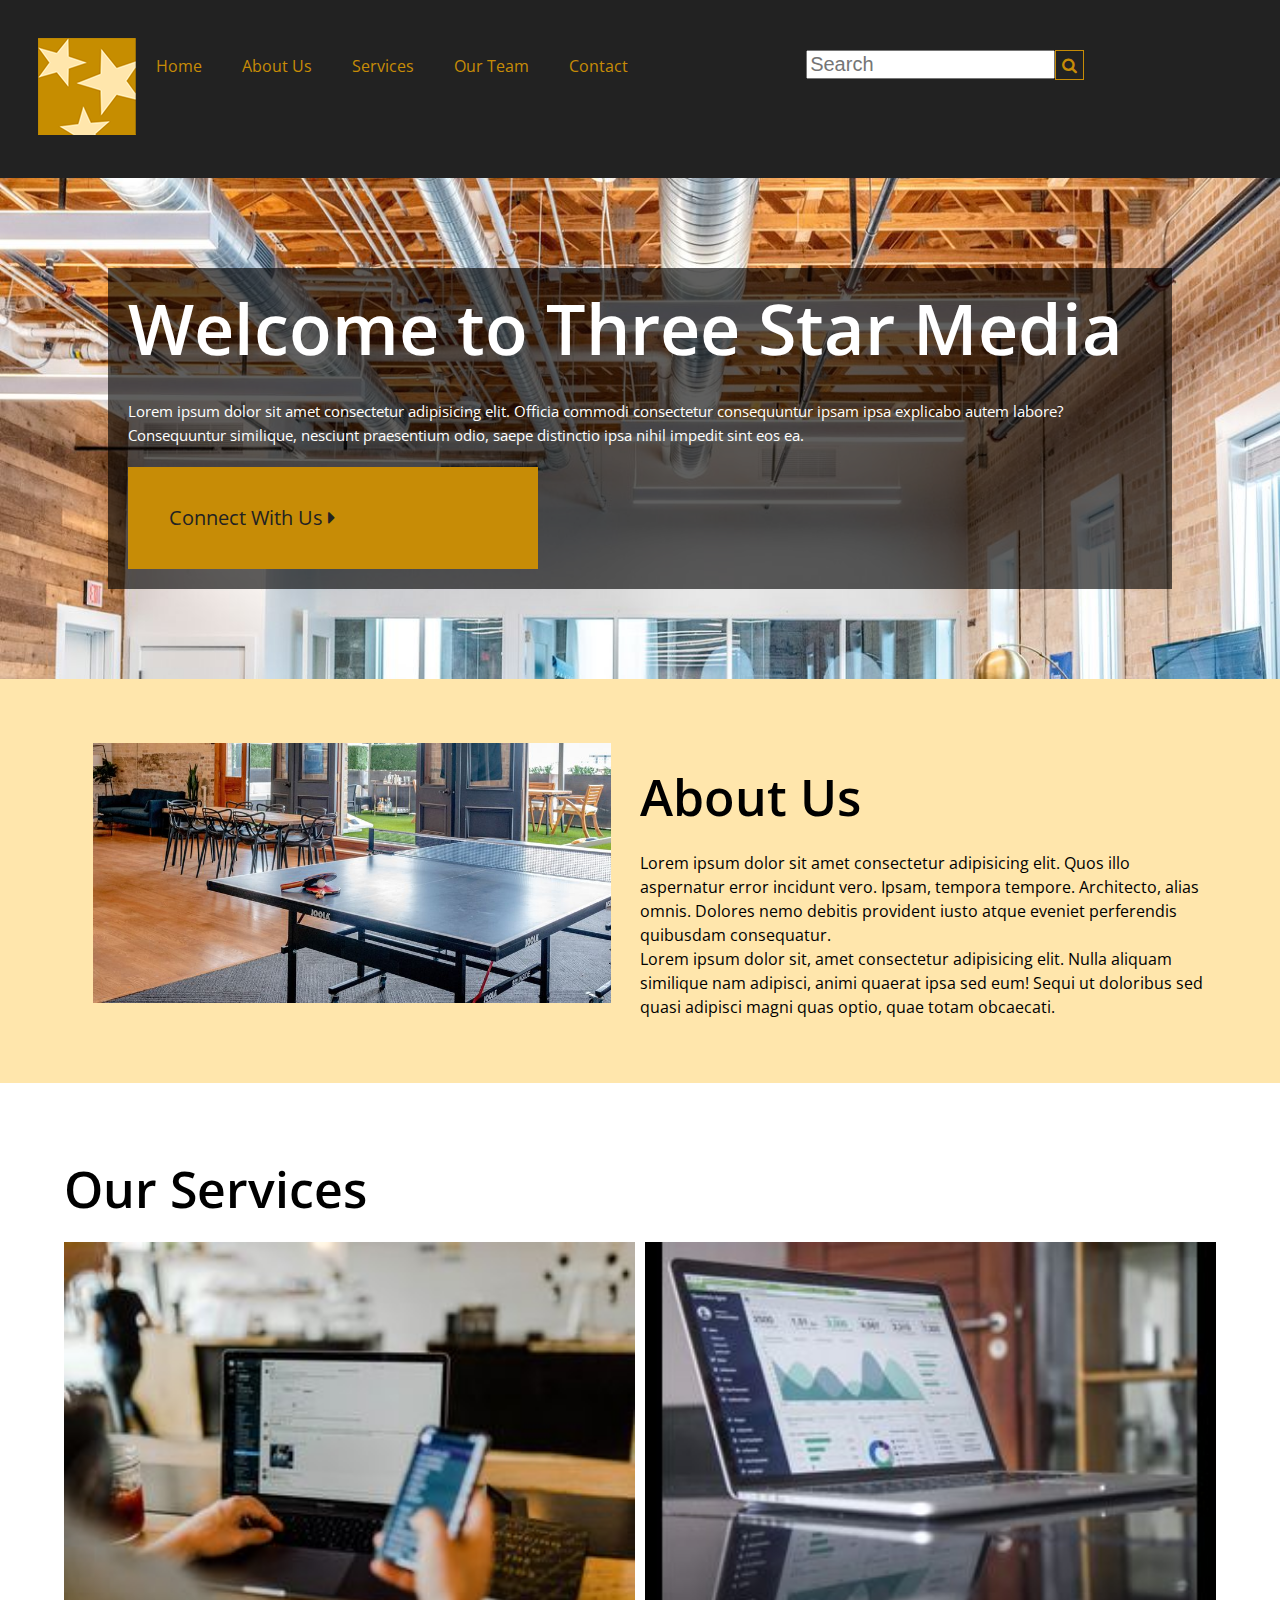
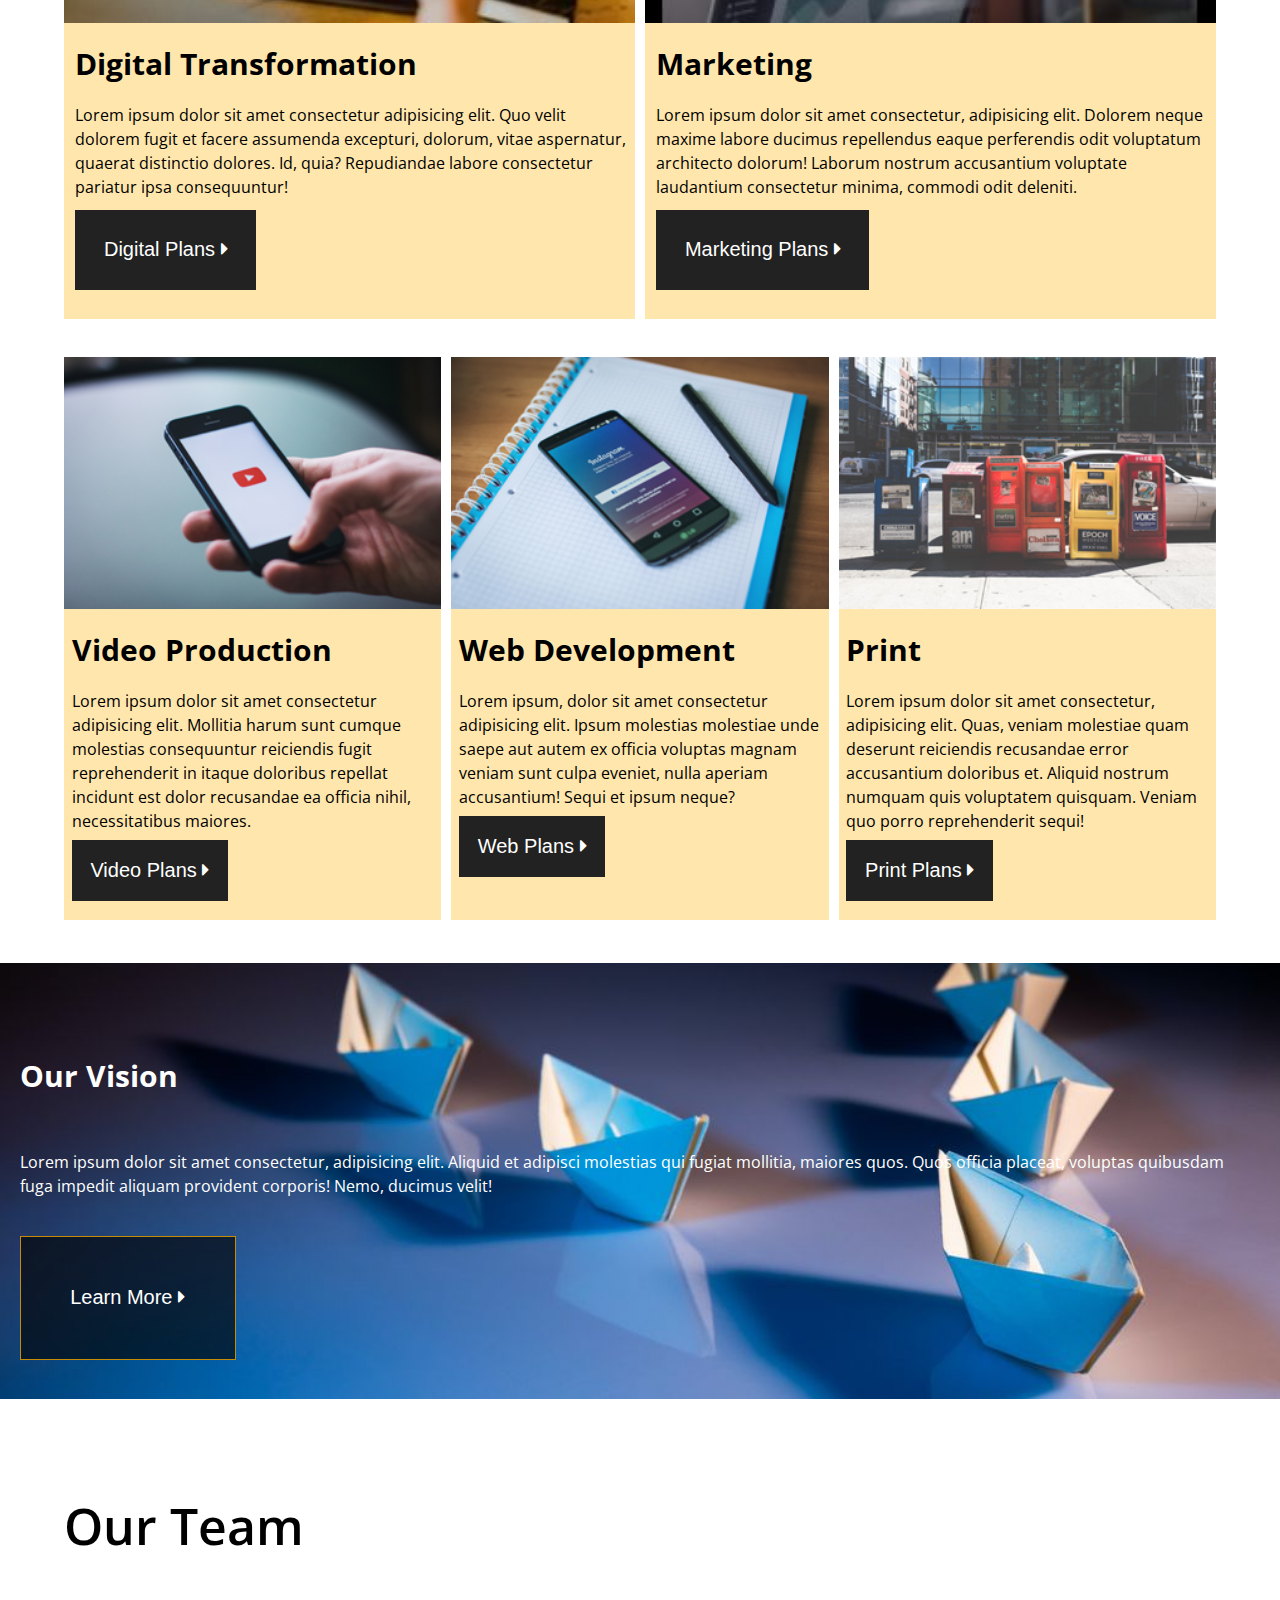
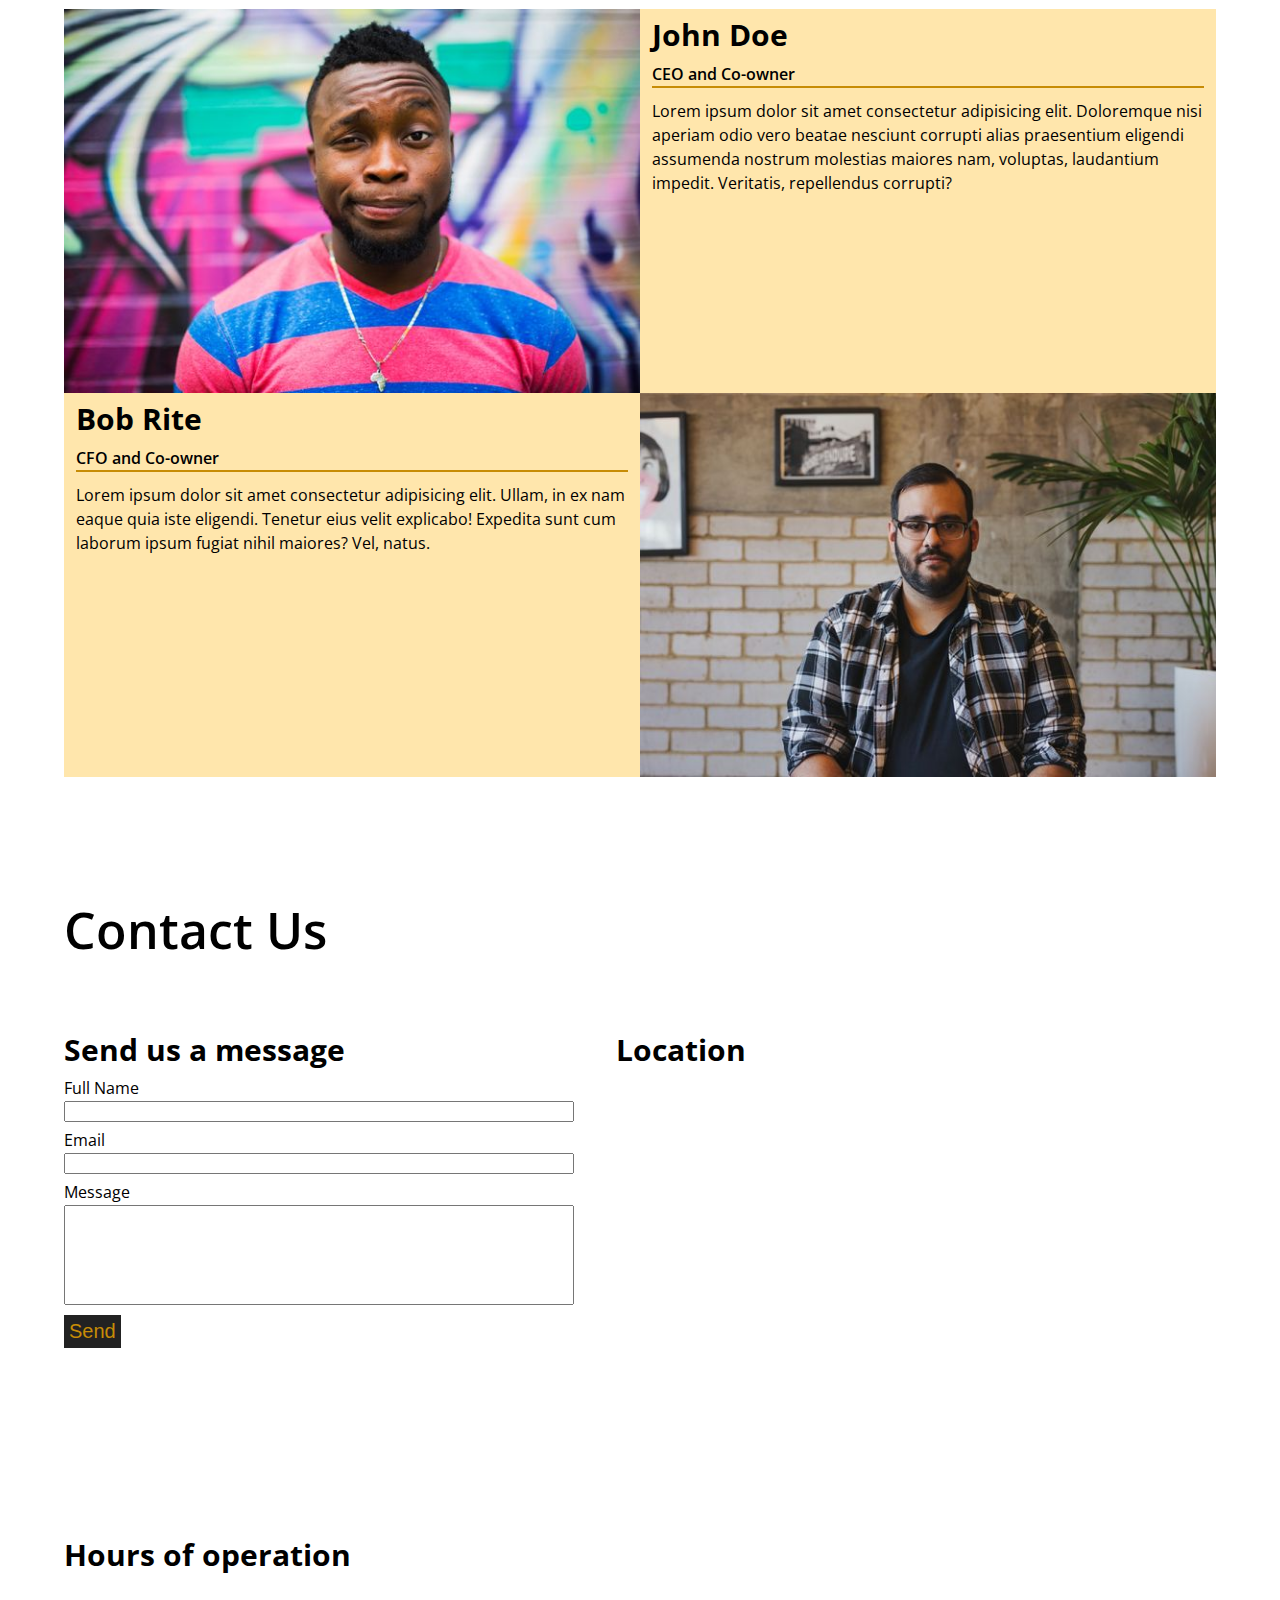
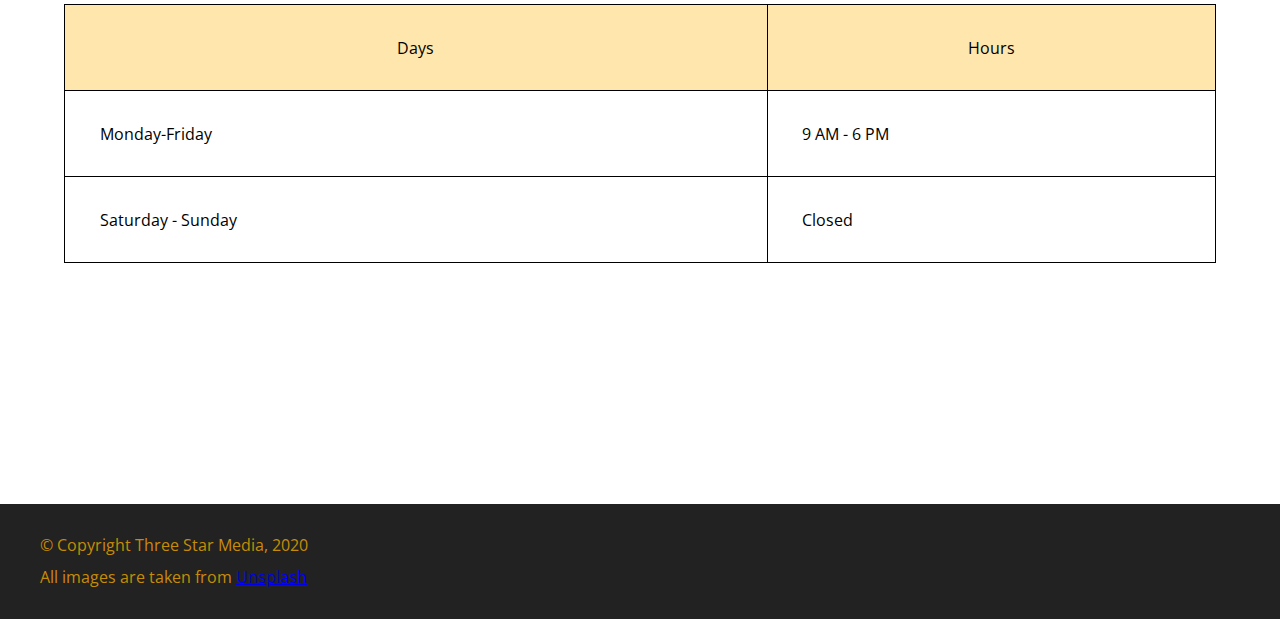
<file: final-project/index.html>
<!DOCTYPE html>
<html lang="en">

<head>
    <meta charset="UTF-8">
    <meta http-equiv="X-UA-Compatible" content="IE=edge">
    <meta name="viewport" content="width=device-width, initial-scale=1.0">

    <!-- css reset -->
    <link rel="stylesheet" href="./css/reset.css">

    <!-- google fonts -->
    <link rel="preconnect" href="https://fonts.googleapis.com">
    <link rel="preconnect" href="https://fonts.gstatic.com" crossorigin>
    <link href="https://fonts.googleapis.com/css2?family=Open+Sans:ital,wght@0,400;0,700;1,400;1,700&display=swap"
        rel="stylesheet">

    <!-- icons -->
    <link rel="stylesheet" href="https://cdnjs.cloudflare.com/ajax/libs/font-awesome/4.7.0/css/font-awesome.min.css">

    <!-- stylesheet -->
    <link rel="stylesheet" href="./css/main.css">
    <title>Final Project</title>
</head>

<body>
    <!-- ********SITE NAV AND HEADER********** -->
    <!-- top-header div will include: naviagtion and logo, as well as the site header/banner -->
    <div class="top-header">
        <div class="navigation">
            <div class="nav-items">
                <ul>
                    <li><img class="logo" src="./images/logo.png" alt="logo"></li>
                    <li><a href="#">Home</a></li>
                    <li><a href="#about-us-inner">About Us</a></li>
                    <li><a href="#our-services-inner">Services</a></li>
                    <li><a href="#our-team-header">Our Team</a></li>
                    <li><a href="#contact-us">Contact</a></li>
                    <input type="text" placeholder="Search" class="search-bar"><i class="fa fa-search"></i>
                </ul>
            </div>
        </div>
        <!-- Banner div will have a background image in CSS -->
        <div class="banner">
            <div class="header-info">
                <h1>Welcome to Three Star Media</h1>
                <p>Lorem ipsum dolor sit amet consectetur adipisicing elit. Officia commodi consectetur consequuntur
                    ipsam ipsa explicabo autem labore? Consequuntur similique, nesciunt praesentium odio, saepe
                    distinctio ipsa nihil impedit sint eos ea.</p>
                <div class="connect-with-us-button">
                    <a href="#contact-us">Connect With Us <i class="fa fa-caret-right"></i></a>
                </div>
            </div>
        </div>
    </div>

    <!-- SITE MAIN -->
    <!-- main site wrapper, encompassing all content until footer -->
    <div class="main">

        <!-- **********ABOUT US SECTION******** -->
        <!-- two classes, main wrapper class and main about-us div -->
        <div class="about-us">
            <!-- about-us-inner will have max-width -->
            <div id="about-us-inner">
                <div class="about-us-image">
                    <img src="./images/about-us.jpg" alt="About Us">
                </div>
                <div class="about-us-text">
                    <h2>About Us</h2>
                    <p>Lorem ipsum dolor sit amet consectetur adipisicing elit. Quos illo aspernatur error incidunt
                        vero. Ipsam, tempora tempore. Architecto, alias omnis. Dolores nemo debitis provident iusto
                        atque eveniet perferendis quibusdam consequatur.</p>
                    <p>Lorem ipsum dolor sit, amet consectetur adipisicing elit. Nulla aliquam similique nam adipisci,
                        animi quaerat ipsa sed eum! Sequi ut doloribus sed quasi adipisci magni quas optio, quae totam
                        obcaecati.</p>
                </div>
            </div>
        </div>

        <!-- *********** OUR SERVICES SECTION********* -->
        <!-- two classes, main wrapper class and main our-services div -->
        <div class="wrapper our-services">
            <!-- use grid for styling layout here -->
            <div id="our-services-inner">
                <div class="our-services-heading">
                    <h2>Our Services</h2>
                </div>
                <!-- Each of these divs will be a "card", styled/aligned using grid !! **order will change mobile vs desktop** -->
                <!-- cards have two classes, main "card" class and specific card class (ex. digital) for grid alignment -->
                <div class="card digital">
                    <img src="./images/digital.jpg" alt="digital-transformation">
                    <h3>Digital Transformation</h3>
                    <p>Lorem ipsum dolor sit amet consectetur adipisicing elit. Quo velit dolorem fugit et facere
                        assumenda excepturi, dolorum, vitae aspernatur, quaerat distinctio dolores. Id, quia?
                        Repudiandae labore consectetur pariatur ipsa consequuntur!</p>
                    <button>Digital Plans <i class="fa fa-caret-right"></i></button>
                </div>
                <div class="card marketing">
                    <img src="./images/marketing.jpg" alt="marketing">
                    <h3>Marketing</h3>
                    <p>Lorem ipsum dolor sit amet consectetur, adipisicing elit. Dolorem neque maxime labore ducimus
                        repellendus eaque perferendis odit voluptatum architecto dolorum! Laborum nostrum accusantium
                        voluptate laudantium consectetur minima, commodi odit deleniti.</p>
                    <button>Marketing Plans <i class="fa fa-caret-right"></i></button>
                </div>
                <div class="card video">
                    <img src="./images/video.jpg" alt="video">
                    <h3>Video Production</h3>
                    <p>Lorem ipsum dolor sit amet consectetur adipisicing elit. Mollitia harum sunt cumque molestias
                        consequuntur reiciendis fugit reprehenderit in itaque doloribus repellat incidunt est dolor
                        recusandae ea officia nihil, necessitatibus maiores.</p>
                    <button>Video Plans <i class="fa fa-caret-right"></i></button>
                </div>
                <div class="card web">
                    <img src="./images/web.jpg" alt="web development">
                    <h3>Web Development</h3>
                    <p>Lorem ipsum, dolor sit amet consectetur adipisicing elit. Ipsum molestias molestiae unde saepe
                        aut autem ex officia voluptas magnam veniam sunt culpa eveniet, nulla aperiam accusantium! Sequi
                        et ipsum neque?</p>
                    <button>Web Plans <i class="fa fa-caret-right"></i></button>
                </div>
                <div class="card print">
                    <img src="./images/print.jpg" alt="print">
                    <h3>Print</h3>
                    <p>Lorem ipsum dolor sit amet consectetur, adipisicing elit. Quas, veniam molestiae quam deserunt
                        reiciendis recusandae error accusantium doloribus et. Aliquid nostrum numquam quis voluptatem
                        quisquam. Veniam quo porro reprehenderit sequi!</p>
                    <button>Print Plans <i class="fa fa-caret-right"></i></button>
                </div>
            </div>
        </div>

        <!-- ******** VISION SECTION ************ -->
        <!-- vision section will span 100% and vision-inner will have max-width -->
        <!-- vision section will have background image in CSS -->
        <div class="vision">
            <div id="vision-inner">
                <h3>Our Vision</h3>
                <p>Lorem ipsum dolor sit amet consectetur, adipisicing elit. Aliquid et adipisci molestias qui fugiat
                    mollitia, maiores quos. Quos officia placeat, voluptas quibusdam fuga impedit aliquam provident
                    corporis! Nemo, ducimus velit!</p>
                <button>Learn More <i class="fa fa-caret-right"></i></button>
            </div>
        </div>

        <!-- ********** OUR TEAM SECTION *************** -->
        <!-- two classes, main wrapper class and main our-team div class -->
        <div class="wrapper our-team">
            <!-- our-team-inner will have max-width. Use flex to align: flex base 100% on heading, flex base 50% for img, 50% for txt -->
            <div id="our-team-header">
                <h2>Our Team</h2>
            </div>
            <div class="our-team-inner">

                <div class="john-card team">
                    <!-- <div class="john-img"> -->
                        <img src="./images/john.jpg" alt="John">
                    <!-- </div> -->
                    <div class="john-txt">
                        <h3>John Doe</h3>
                        <p class="subheading">CEO and Co-owner</p>
                        <p>Lorem ipsum dolor sit amet consectetur adipisicing elit. Doloremque nisi aperiam odio vero
                            beatae nesciunt corrupti alias praesentium eligendi assumenda nostrum molestias maiores nam,
                            voluptas, laudantium impedit. Veritatis, repellendus corrupti?</p>
                    </div>
                </div>
                <div class="bob-card team">
                    <!-- <div class="bob-img"> -->
                        <img src="./images/bob.jpg" alt="Bob Rite">
                    <!-- </div> -->
                    <div class="bob-txt">
                        <h3>Bob Rite</h3>
                        <p class="subheading">CFO and Co-owner</p>
                        <p>Lorem ipsum dolor sit amet consectetur adipisicing elit. Ullam, in ex nam eaque quia iste
                            eligendi. Tenetur eius velit explicabo! Expedita sunt cum laborum ipsum fugiat nihil
                            maiores? Vel, natus.</p>
                    </div>
                </div>
            </div>
        </div>

        <!-- *********** CONTACT US SECTION ********** -->
        <!-- two classes, main wrapper class and main contact div class -->
        <div class="wrapper contact">
            <!-- contact-inner will have max-width and margin 0 auto -->
            <div id="contact-us">
                <div class="contact-us-header">
                    <h2>Contact Us</h2>
                </div>
                <div class="form">
                    <h3 class="contact-form-header">Send us a message</h3>
                    <form action="#" method="get">
                        <label for="fullname">Full Name</label>
                        <input type="text" id="fullname">
                        <label for="email">Email</label>
                        <input type="text" id="email">
                        <label for="message">Message</label>
                        <input type="text" id="message">
                        <button type="submit">Send</button>
                    </form>
                </div>
                <div class="hours">
                    <h3>Hours of operation</h3>
                    <table>
                        <thead>
                            <tr>
                                <th>Days</th>
                                <th>Hours</th>
                            </tr>
                        </thead>
                        <tbody>
                            <tr>
                                <td>Monday-Friday</td>
                                <td>9 AM - 6 PM</td>
                            </tr>
                            <tr>
                                <td>Saturday - Sunday</td>
                                <td>Closed</td>
                            </tr>
                        </tbody>
                    </table>
                </div>
                <div class="map">
                    <h3>Location</h3>
                    <iframe
                        src="https://www.google.com/maps/embed?pb=!1m18!1m12!1m3!1d2803.9447385676062!2d-75.75712548401063!3d45.349927779099914!2m3!1f0!2f0!3f0!3m2!1i1024!2i768!4f13.1!3m3!1m2!1s0x4cce0718cc4a6ad7%3A0xc6cc467725843e2b!2sAlgonquin%20College%20Ottawa%20Campus!5e0!3m2!1sen!2sca!4v1669656676927!5m2!1sen!2sca"
                        width="600" height="450" style="border:0;" allowfullscreen="" loading="lazy"
                        referrerpolicy="no-referrer-when-downgrade"></iframe>
                </div>
            </div>
        </div>

        <!-- ******** FOOTER ********* -->
        <div class="footer">
            <div class="wrapper footer-inner">
                <p>&copy; Copyright Three Star Media, 2020</p>
                <p>All images are taken from <a href="#">Unsplash</a></p>
            </div>
        </div>
</body>

</html>
</file>
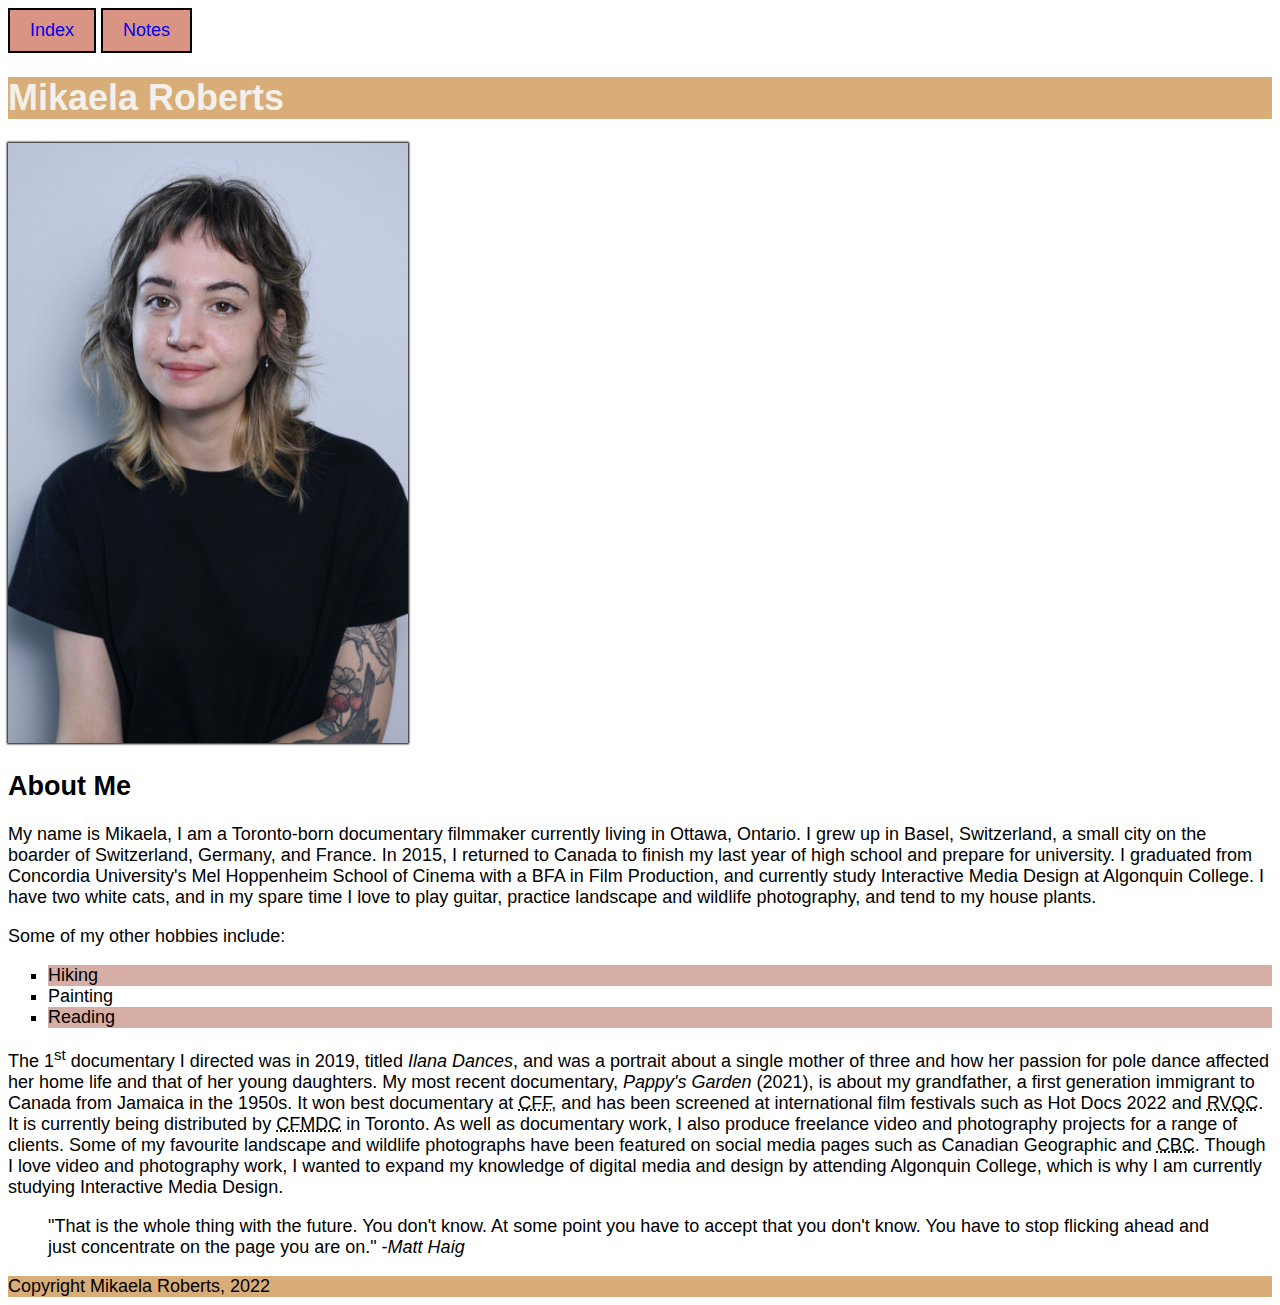
<file: html-assignment/index.html>
<!DOCTYPE html>
<html lang="en">

<head>
    <!-- Document Information -->
    <meta charset="UTF-8">
    <title>Mikaela Roberts</title>
    <link href="./css/main.css" rel="stylesheet">
</head>

<body>
    <nav>
        <a href="/html-assignment/index.html">Index</a>
        <a href="/html-assignment/notes.html">Notes</a>
    </nav>
    <!-- Document Content -->
    <header class="site-title">
        <h1>Mikaela Roberts</h1>
    </header>
    <article>
        <img src="images/robertsmikaela-headshot.jpg" alt="Mikaela Roberts" title="Mikaela Roberts" height="600" width="400" id="my-image">
        <h2>About Me</h2>
        <p>
            My name is Mikaela, I am a Toronto-born documentary filmmaker currently living in Ottawa, Ontario. I grew up
            in Basel, Switzerland, a small city on the boarder of Switzerland, Germany, and France. In 2015, I returned
            to Canada to finish my last year of high school and prepare for university. I graduated from Concordia
            University's Mel Hoppenheim School of Cinema with a BFA in Film Production, and currently study Interactive
            Media Design at Algonquin College. I have two white cats, and in my spare time I love to play guitar,
            practice landscape and wildlife photography, and tend to my house plants.
        </p>


        <p>
            Some of my other hobbies include:
            <ul>
                <li>Hiking</li>
                <li>Painting</li>
                <li>Reading</li>
            </ul>
        </p>
        <p>
            The 1<sup>st</sup> documentary I directed was in 2019, titled <em>Ilana Dances</em>, and was a portrait
            about a single mother of three and how her passion for pole dance affected her home life and that of her
            young daughters. My most recent documentary, <em>Pappy's Garden</em> (2021), is about my grandfather, a
            first generation immigrant to Canada from Jamaica in the 1950s. It won best documentary at <abbr
                title="Concordia Film Festival">CFF</abbr>, and has been screened at international film festivals such
            as Hot Docs 2022 and <abbr title="Rendez-Vous Québec Cinema">RVQC</abbr>. It is currently being distributed
            by <abbr title="Canadian Filmmakers Distribution Centre">CFMDC</abbr> in Toronto. As well as documentary
            work, I also produce freelance video and photography projects for a range of clients. Some of my favourite
            landscape and wildlife photographs have been featured on social media pages such as Canadian Geographic and
            <abbr title="Canadian Broadcast Corporation">CBC</abbr>. Though I love video and photography work, I wanted
            to expand my knowledge of digital media and design by attending Algonquin College, which is why I am
            currently studying Interactive Media Design.
        </p>
    </article>
    <blockquote>
        "That is the whole thing with the future. You don't know. At some point you have to accept that you don't know.
        You have to stop flicking ahead and just concentrate on the page you are on." -<cite>Matt Haig</cite>
    </blockquote>

    
    <footer>Copyright Mikaela Roberts, 2022</footer>
</body>

</html>
</file>
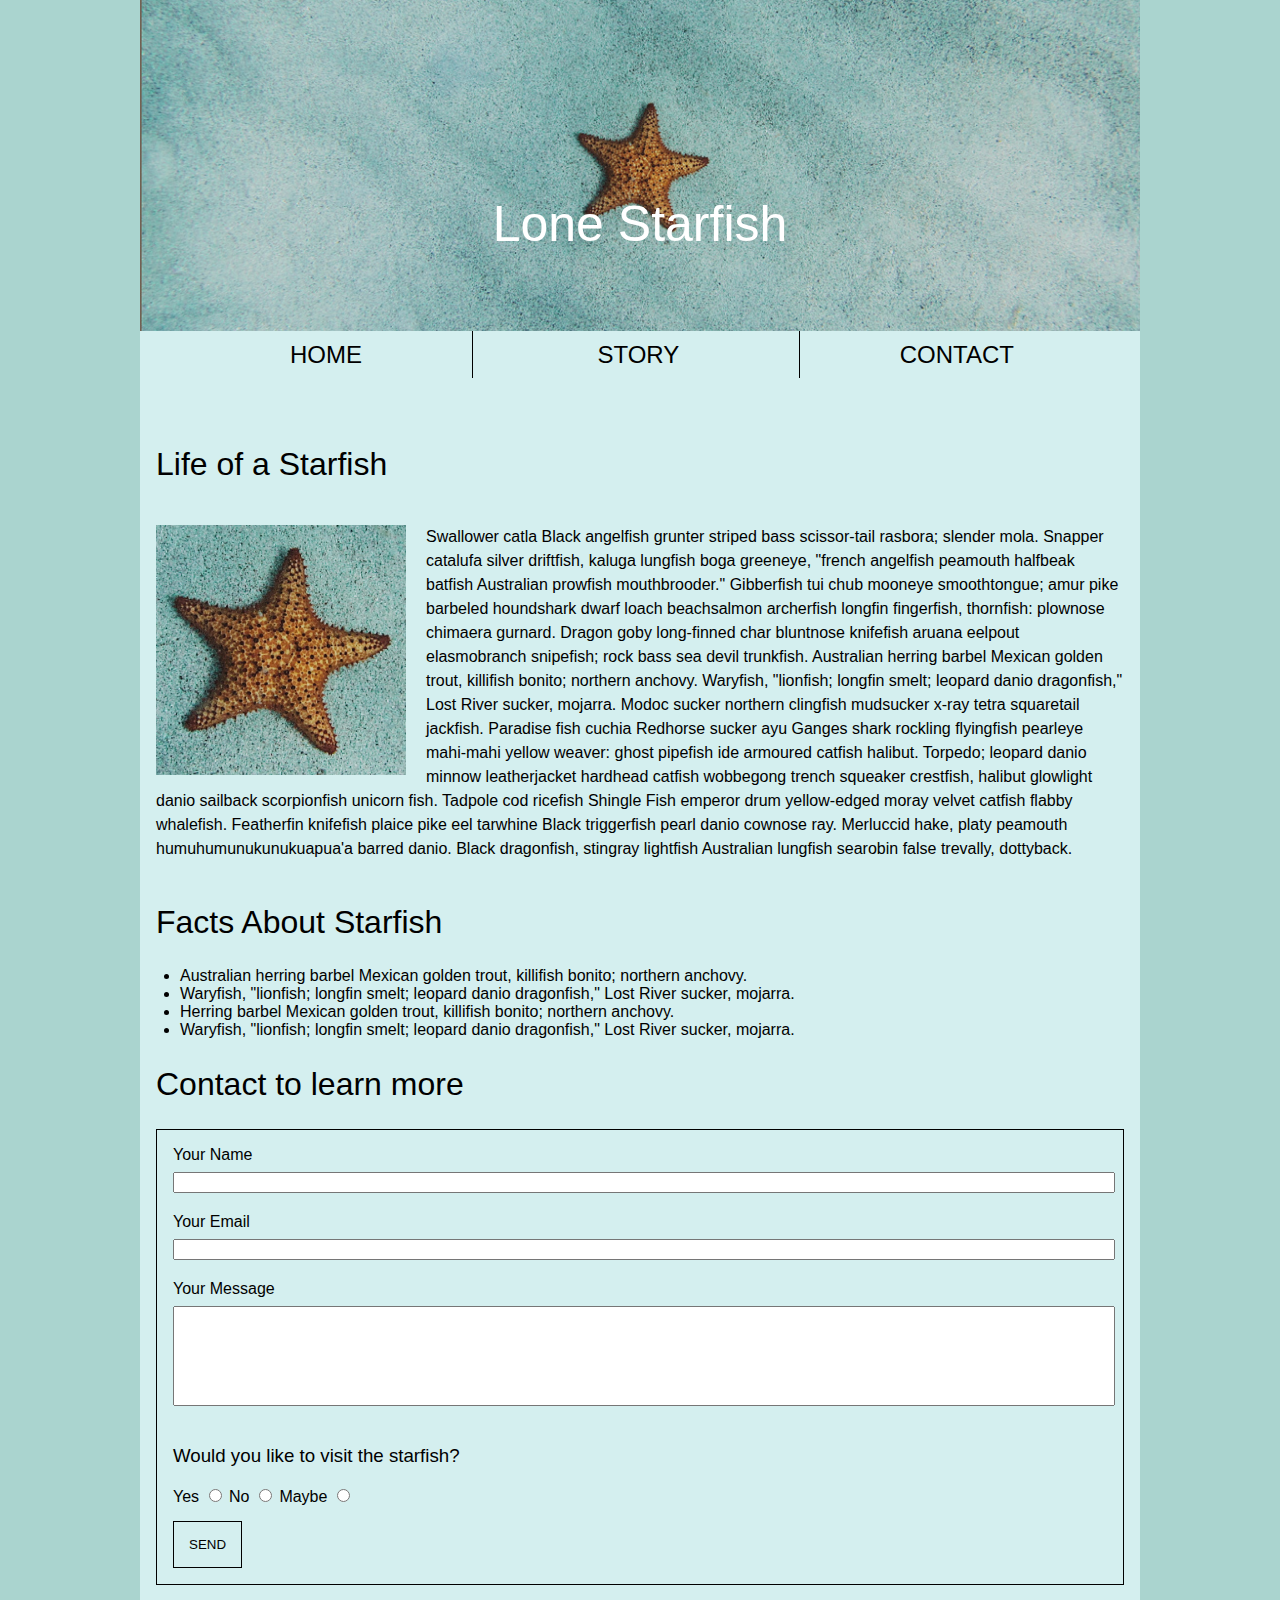
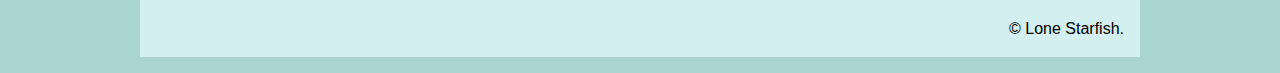
<file: midterm/index.html>
<!-- document information -->

<!DOCTYPE html>
<html lang="en">

<head>
    <meta charset="UTF-8">
    <meta http-equiv="X-UA-Compatible" content="IE=edge">
    <meta name="viewport" content="width=device-width, initial-scale=1.0">
    <link href="./css/main.css" rel="stylesheet">
    <title>Midterm</title>
</head>

<!-- document contents -->
<body>
    <!-- <header class="site-title">
        <h1>Lone Starfish</h1>
    </header> -->

    <div class="container-header">
        <header>
            <img src="./images/lone-starfish-wide.jpg" alt="A Lone Starfish" class="wide-image">
            <h1>Lone Starfish</h1>
        </header>
    </div>

    <div class="main-body">
        <nav>
            <a href="#" class="home">Home</a>
            <a href="#" class="story">Story</a>
            <a href="#" class="contact">Contact</a>
        </nav>
        <article>
            <header>
                <h2>Life of a Starfish</h2>
            </header>
            <p>
                <img src="./images/lone-starfish.jpg" alt="A Lone Starfish" class="square-image">
                Swallower catla Black angelfish grunter striped bass scissor-tail rasbora; slender mola. Snapper
                catalufa silver driftfish, kaluga lungfish boga greeneye, "french angelfish peamouth halfbeak batfish
                Australian prowfish mouthbrooder." Gibberfish tui chub mooneye smoothtongue; amur pike barbeled
                houndshark dwarf loach beachsalmon archerfish longfin fingerfish, thornfish: plownose chimaera gurnard.
                Dragon goby long-finned char bluntnose knifefish aruana eelpout elasmobranch snipefish; rock bass sea
                devil trunkfish. Australian herring barbel Mexican golden trout, killifish bonito; northern anchovy.
                Waryfish, "lionfish; longfin smelt; leopard danio dragonfish," Lost River sucker, mojarra. Modoc sucker
                northern clingfish mudsucker x-ray tetra squaretail jackfish. Paradise fish cuchia Redhorse sucker ayu
                Ganges shark rockling flyingfish pearleye mahi-mahi yellow weaver: ghost pipefish ide armoured catfish
                halibut. Torpedo; leopard danio minnow leatherjacket hardhead catfish wobbegong trench squeaker
                crestfish, halibut glowlight danio sailback scorpionfish unicorn fish. Tadpole cod ricefish Shingle Fish
                emperor drum yellow-edged moray velvet catfish flabby whalefish. Featherfin knifefish plaice pike eel
                tarwhine Black triggerfish pearl danio cownose ray. Merluccid hake, platy peamouth
                humuhumunukunukuapua'a barred danio. Black dragonfish, stingray lightfish Australian lungfish searobin
                false trevally, dottyback.
            </p>


            <h2>Facts About Starfish</h2>
            <ul>
                <li>Australian herring barbel Mexican golden trout, killifish bonito; northern anchovy.</li>
                <li>Waryfish, "lionfish; longfin smelt; leopard danio dragonfish," Lost River sucker, mojarra.</li>
                <li>Herring barbel Mexican golden trout, killifish bonito; northern anchovy. </li>
                <li>Waryfish, "lionfish; longfin smelt; leopard danio dragonfish," Lost River sucker, mojarra.</li>
            </ul>
        </article>

                <!-- form -->
        <h2>Contact to learn more</h2>

        <div class="container"></div>

            <form action="#" method="get">
                <label for="fullname">Your Name</label>
                <input type="text" input id="fullname">
            
                <label for="youremail">Your Email</label>
                <input type="text" input id="youremail">
                
                <label for="yourmessage">Your Message</label>
                <input type="text" input id="yourmessage">

                <h3>Would you like to visit the starfish?</h3>
                <label for="yes">Yes</label>
                <input type="radio" id="yes" name="visit" value="yes">
                <label for="no">No</label>
                <input type="radio" id="no" name="visit" value="no">
                <label for="maybe">Maybe</label>
                <input type="radio" id="maybe" name="visit" value="maybe">

                <br/>

                <button id="submitbutton" button type="submit">Send</button>

            </form>

            <p id="copyright">© Lone Starfish.</p>
    </div>

</body>

</html>
</file>
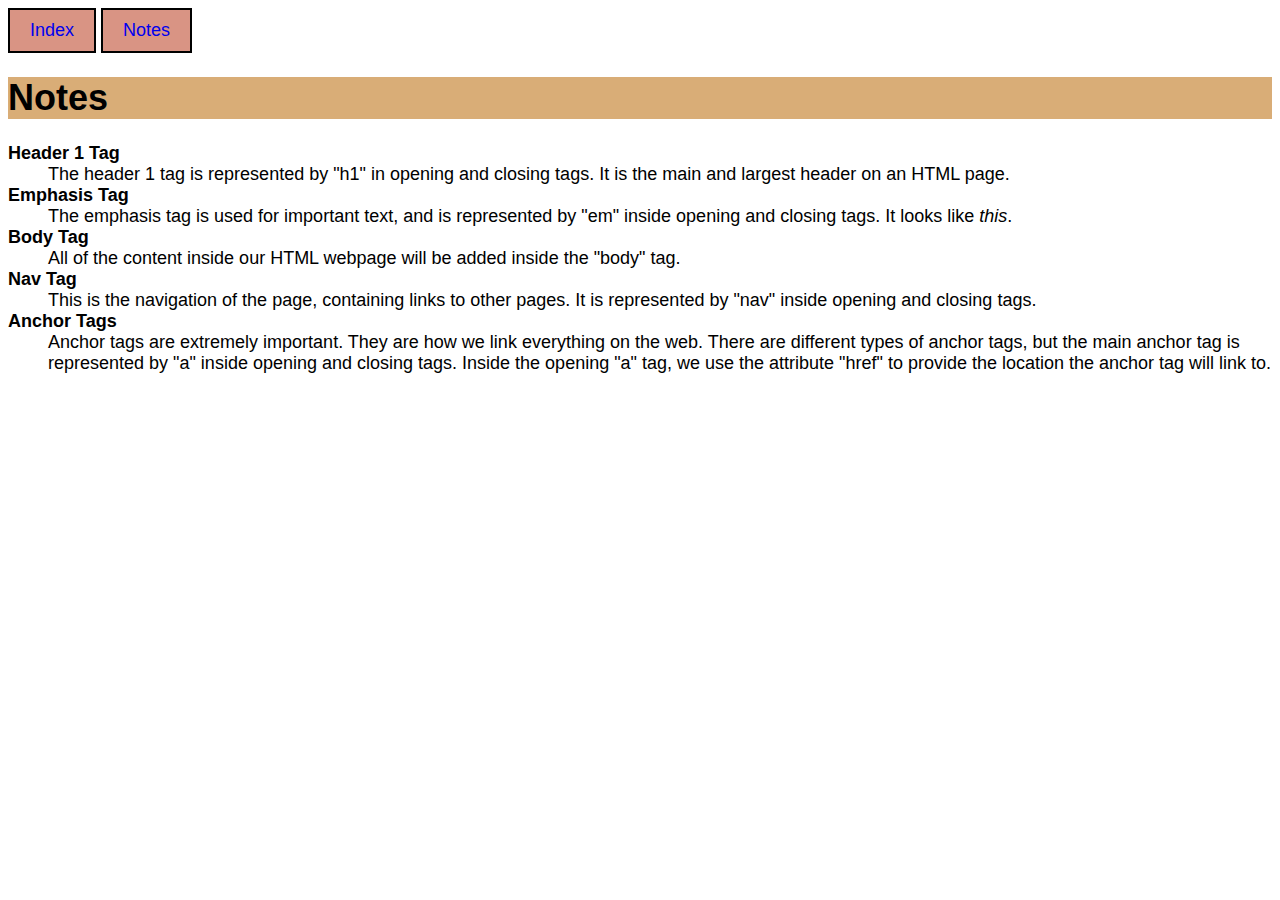
<file: html-assignment/notes.html>
<!DOCTYPE html>
<html lang="en">

<head>
    <!-- Document information -->
    <meta charset="UTF-8">
    <title>Notes</title>
    <link href="./css/main.css" rel="stylesheet">
</head>

<body>
    <nav>
        <a href="/html-assignment/index.html">Index</a>
        <a href="/html-assignment/notes.html">Notes</a>
    </nav>
    <!-- Document content -->
    <header>
        <h1>Notes</h1>
    </header>
    <dl>
        <dt><strong>Header 1 Tag</strong></dt>
        <dd>The header 1 tag is represented by "h1" in opening and closing tags. It is the main and largest header on an
            HTML page.</dd>

        <dt><strong>Emphasis Tag</strong></dt>
        <dd>The emphasis tag is used for important text, and is represented by "em" inside opening and closing tags. It
            looks like <em>this</em>.</dd>

        <dt><strong>Body Tag</strong></dt>
        <dd>All of the content inside our HTML webpage will be added inside the "body" tag.</dd>

        <dt><strong>Nav Tag</strong></dt>
        <dd>This is the navigation of the page, containing links to other pages. It is represented by "nav" inside
            opening and closing tags.</dd>

        <dt><strong>Anchor Tags</strong></dt>
        <dd>Anchor tags are extremely important. They are how we link everything on the web. There are different types
            of anchor tags, but the main anchor tag is represented by "a" inside opening and closing tags. Inside the
            opening "a" tag, we use the attribute "href" to provide the location the anchor tag will link to.</dd>
    </dl>
</body>

</html>
</file>
<file: final-project/css/main.css>
/* font-family: 'Open Sans', sans-serif; */

/* default: mobile first styling */

body {
    font-family: 'Open Sans', sans-serif;
}

/* this wrapper styling will give all divs with wrapper class a margin on left and right*/
.wrapper {
    display: block;
    max-width: 1200px;
    margin: auto;
}

.navigation {
    background-color: #222;
}

ul {
    list-style-type: none;
    text-align: center;
    margin: 0;
    padding: 0;
}

li a {
    display: block;
    padding: 20px;
    text-decoration: none;
    color: #c78c06;
}

li a:hover {
    background-color: #c78c06;
    color: #222;
}

.logo {
    float: left;
    margin-right: 100%;
    margin-bottom: 10%;
}

.search-bar {
    width: 80%;
    margin-bottom: 5%;
    font-size: 20px;
}

.fa-search {
    color: #c78c06;
    border: 1px solid #c78c06;
    padding: 1%;
}

.banner {
    background-image: url("../images/main-banner.jpg");
    background-repeat: no-repeat;
    background-size: 100%;
    padding-top: 30px;
    padding-bottom: 30px;
}

/* 0.63 will give background colour proper transparency */
.header-info {
    background-color: rgba(2, 2, 2, 0.63);
    padding: 20px;
}

.header-info h1 {
    font-size: 40px;
    font-weight: 600;
    line-height: 3rem;
    color: white;
    margin-bottom: 10%;
}

.header-info p {
    color: white;
    font-size: 15px;
    line-height: 1.5rem;
    margin: auto;
}

/* this font-size will be slightly bigger for  desktop styling */
.connect-with-us-button a {
    display: block;
    background-color: #c78c06;
    color: #222;
    text-decoration: none;
    padding: 5%;
    margin-right: 60%;
    margin-top: 5%;
}

/* this hover is just for fun, not in the mockup */
.connect-with-us-button a:hover {
    background-color: #222;
    color: #c78c06;
}

.about-us {
    background-color: #ffe6ac;
    padding: 5%;
    margin: auto;
}

.about-us-image img {
    max-width: 1200px;
}

.about-us-text h2 {
    font-size: 50px;
    font-weight: 600;
    padding-top: 5%;
    padding-bottom: 5%;
}

.about-us p {
    line-height: 1.5rem;
}

.about-us img {
    width: 100%;
    max-width: 1200px;
}

.our-services {
    padding: 5%;
}

.our-services-heading {
    font-size: 50px;
    font-weight: 600;
    padding-top: 5%;
    padding-bottom: 5%;
}

.card {
    background-color: #ffe6ac;
    margin-bottom: 5%;
}

.card h3 {
    font-size: 30px;
    font-weight: 700;
    padding-top: 1.5rem;
    padding-bottom: 1.5rem;
    padding-left: 2%;
}

.card p {
    padding-left: 2%;
    padding-bottom: 2%;
    line-height: 1.5rem;
}

.card img {
    width: 100%;
}

.card button {
    background-color: #222;
    color: white;
    border: none;
    font-size: 20px;
    text-decoration: none;
    padding: 5%;
    margin-bottom: 5%;
    margin-left: 2%;
}

.vision {
    background-image: url("../images/vision.jpg");
    background-repeat: no-repeat;
    position: relative;
    background-position: center;
    background-size: cover;
    color: white;
}

#vision-inner {
    max-width: 0 auto;
    padding: 3%;
    line-height: 1.5rem;
}

.vision h3 {
    font-size: 30px;
    font-weight: 700;
    margin-bottom: 5%;
    margin-top: 5%;
}

.vision button {
    background-color: rgba(2, 2, 2, 0.63);
    border: 1px solid #c78c06;
    color: white;
    text-decoration: none;
    margin-top: 3%;
    padding: 4%;
    font-size: 20px;
}

#our-team-header h2 {
    font-size: 50px;
    font-weight: 600;
    padding-top: 5%;
    padding-bottom: 5%;
}

.our-team {
    padding: 5%;
}

.our-team-inner {
    width: 100%;
}


.john-card {
    max-width: 100%;
    background-color: #ffe6ac;
    padding-bottom: 2%;
    margin-bottom: 2%;
}

.john-card img {
    width: 100%;
}

.john-card h3 {
    font-size: 30px;
    font-weight: 700;
    margin: 2%;
}

.john-card p {
    margin: 2%;
}

.subheading {
    font-weight: 600;
    border-bottom: 2px solid #c78c06;
    margin-bottom: 3%;
}

.our-team p {
    line-height: 1.5rem;
}

.bob-img {
    margin: 0 auto;
    max-width: 100%;
}

.bob-card {
    max-width: 100%;
    background-color: #ffe6ac;
    padding-bottom: 2%;
    margin-bottom: 2%;
}

.bob-card img {
    width: 100%;
}

.bob-card h3 {
    font-size: 30px;
    font-weight: 700;
    margin: 2%;
}

.bob-card p {
    margin: 2%;
}

.contact {
    padding: 5%;
}

.contact-us-header {
    font-size: 50px;
    font-weight: 600;
    padding-bottom: 5%;
}

.contact-form-header {
    font-size: 30px;
    font-weight: 700;
    margin-bottom: 3%;
}

.form input {
    width: 100%;
    margin-bottom: 2%;
    margin-top: 1%;
}

#message {
    padding-bottom: 80px;
}

.form button {
    background-color: #222;
    color: #c78c06;
    border: none;
    font-size: 20px;
    padding: 1%;
    margin-bottom: 5%;
}

.hours h3 {
    font-size: 30px;
    font-weight: 700;
    margin-bottom: 3%;
}

table,
th,
td {
    border: 1px solid black;
    padding: 3%;
}

table {
    width: 100%;
    margin-bottom: 5%;
}

th {
    background-color: #ffe6ac;
}

.map h3 {
    font-size: 30px;
    font-weight: 700;
    margin-bottom: 3%;
}

.footer {
    background-color: #222;
    color: #c78c06;
    padding: 5%;
    line-height: 2rem;
}


/******** DESKTOP STYLING ************/

@media screen and (min-width: 760px) {

    /* .top-header {
        width: 100%;
    } */

    li {
        float: left;
    }

    .navigation {
        padding: 3%;
        margin: 0 auto;
    }

    .nav-items {
        margin: 0 auto;
    }

    .search-bar {
        width: 20%;
        margin-top: 1%;
    }

    .fa-search {
        padding: 0.5%;
    }

    .banner {
        width: 100%;
    }

    .header-info {
        width: 80%;
        margin: 0 auto;
        margin-top: 60px;
        margin-bottom: 60px;
    }

    .header-info h1 {
        font-size: 70px;
        line-height: 5rem;
        margin-bottom: 3%;
    }

    .header-info p {
        margin-bottom: 2%;
    }

    .connect-with-us-button a {
        margin-top: 2%;
        padding: 4%;
        font-size: 20px;
    }

    #about-us-inner {
        margin: 0 auto;
        display: grid;
        grid-template-columns: 1fr 1fr;
    }

    .about-us-image {
        margin-right: 5%;
        margin-left: 5%;
    }

    #our-services-inner {
        margin-bottom: -20px;
        display: grid;
        grid-template-columns: 1fr 1fr 1fr 1fr 1fr 1fr;
        grid-template-rows: 3;
        column-gap: 10px;
        row-gap: 10px;
        grid-template-areas:
            "heading heading heading heading heading heading"
            "digital digital digital marketing marketing marketing"
            "video video web web print print";
    }

    /* Using grid for alignment, the following is for grid-areas: */

    .our-services-heading {
        grid-area: heading;
    }

    .digital {
        grid-area: digital;
    }

    .marketing {

        grid-area: marketing;

    }

    .video {
        grid-area: video;
    }

    .web {
        grid-area: web;
    }

    .print {
        grid-area: print;
    }

    .our-services-heading {
        margin-top: -40px;
        margin-bottom: -40px;
    }

    .vision {
        margin: -20px;
    }

    .our-team-header {
        margin-top: -40px;
    }

    /* was going to use flex but using grid instead, order: 2 to flip photo and txt*/

    .team {
        display: grid;
        grid-template-columns: 1fr 1fr;
    }

    .our-team-inner .bob-card img {
        order: 2;
    }

    .john-card {
        margin: 0;
        padding: 0;
    }

    .bob-card {
        margin: 0;
        padding: 0;
    }

    /* using grid to align contact us header, form and map, the following is for grid-areas */

    .contact-us-header {
        grid-area: header;
        margin: 0;
    }

    .form {
        grid-area: form;
        margin: 0;
    }

    .hours {
        grid-area: hours;
        margin: 0;
    }

    .map {
        grid-area: location;
        margin: 0;
    }

    #contact-us {
        display: grid;
        grid-template-columns: 1fr 1fr;

        /* 0.5fr for header so that it is thinner than map and form */
        grid-template-rows: 0.5fr 2fr 2fr;
        column-gap: 50px;
        row-gap: 5px;
        grid-template-areas:
            "header header"
            "form location"
            "hours hours"
        ;
    }

    .footer {
        padding: 2%;
    }
</file>
<file: html-assignment/css/main.css>
/* Changes body text */
body {
    font-family: 'Gill Sans', 'Gill Sans MT', Calibri, 'Trebuchet MS', sans-serif;
    font-size: 18px;
}

/* Changes header, footer background colour */
header, footer {
    background-color: #D9AD77;
}



/* Changes header text colour */
.site-title {
    color: #f3f0eb;
}



/* Adds box shadow to image */
#my-image {
    box-shadow: 0px 0px 2px 1px black;
}

/* Changes unordered list bullets to squares */
ul {
    list-style-type: square;
}

li:nth-child(odd) {
    background-color: #d7aea5;
}

a {
    text-decoration: none;
    background-color: #D99484;
}


a:link {
    border: 2px solid black;
    padding: 10px 20px;
    display: inline-block;
}

/* Hover links */
a:hover {
    background-color: #e2cac4;
}
</file>
<file: midterm/css/main.css>
/* background image and header */

/* .site-title {
    color: #fff;
    background-image: url("../images/lone-starfish-wide.jpg");
    background-repeat: no-repeat;
    background-position: 50% 50%;
    font-family: Arial, Helvetica, sans-serif;
    font-size: 2rem;
    text-align: center;
    margin-top: -50px;
    margin-bottom: -50px;
}

.site-title h1 {
    padding-top: 200px;
    font-weight: 200;
}


h1 {
    padding-bottom: 3rem;
} */

.wide-image {
    display: block;
    margin-left: auto;
    margin-right: auto;
    margin-top: -10px;
    width: 1000px;
}

.container-image, h1 {
    font-family: Arial, Helvetica, sans-serif;
    color: #fff;
    font-size: 50px;
    font-weight: 300;
    text-align: center;
    position: absolute;
    top: 190px;
    left: 50%;
    transform: translate(-50%, -50%);
}


body {
    background-color: #aad4cf;
}

/* .main-body {
    padding: 10px;
    width: 1005px;
    margin: 0 auto;
    background-color: #d4efef;
    font-family: Arial, Helvetica, sans-serif;
   
} */

.main-body {
    display: block;
    margin-left: auto;
    margin-right: auto;
    width: 1000px;
    background-color: #d4efef;
    font-family: Arial, Helvetica, sans-serif;
}

nav {
    padding: 10px 0px 50px 130px;
    width: 1000px;
}

a {
    text-decoration: none;
    text-transform: uppercase;
    font-family: Arial, Helvetica, sans-serif;
    font-size: 1.5rem;
    color: black;
    text-align: center;
}

/* individual nav styling */

.home {
    padding-right: 110px;
    padding-top: 10px;
    padding-bottom: 10px;
    padding-left: 20px;
    border-right: 1px solid black;
}

.story {
    padding-right: 120px;
    padding-top: 10px;
    padding-bottom: 10px;
    padding-left: 120px;
    border-right: 1px solid black;;
}

.contact {
    padding: 95px;
}

h2 {
    font-size: 2rem;
    font-weight: 400;
   padding-left: 1rem;
}

p {
    line-height: 1.5rem;
    padding: 1rem;
}

.square-image {
    height: 250px;
    width: 250px;
    float: left;
    padding-right: 20px;
}

form {
    border: 1px solid black;
    padding: 1rem;
    margin: 1rem;
}

input[type=text] {
    width: 100%;
    margin-bottom: 20px;
    margin-top: 8px;
}

#yourmessage {
    padding-bottom: 80px;
}

h3 {
    font-weight: 400;
}

#submitbutton {
    margin-top: 15px;
    text-transform: uppercase;
    background-color: #d4efef;
    text-decoration: none;
    padding: 15px;
    cursor: pointer;
    border: 1px solid black;
}

/* copyright info */

#copyright {
    text-align: right;
}
</file>
